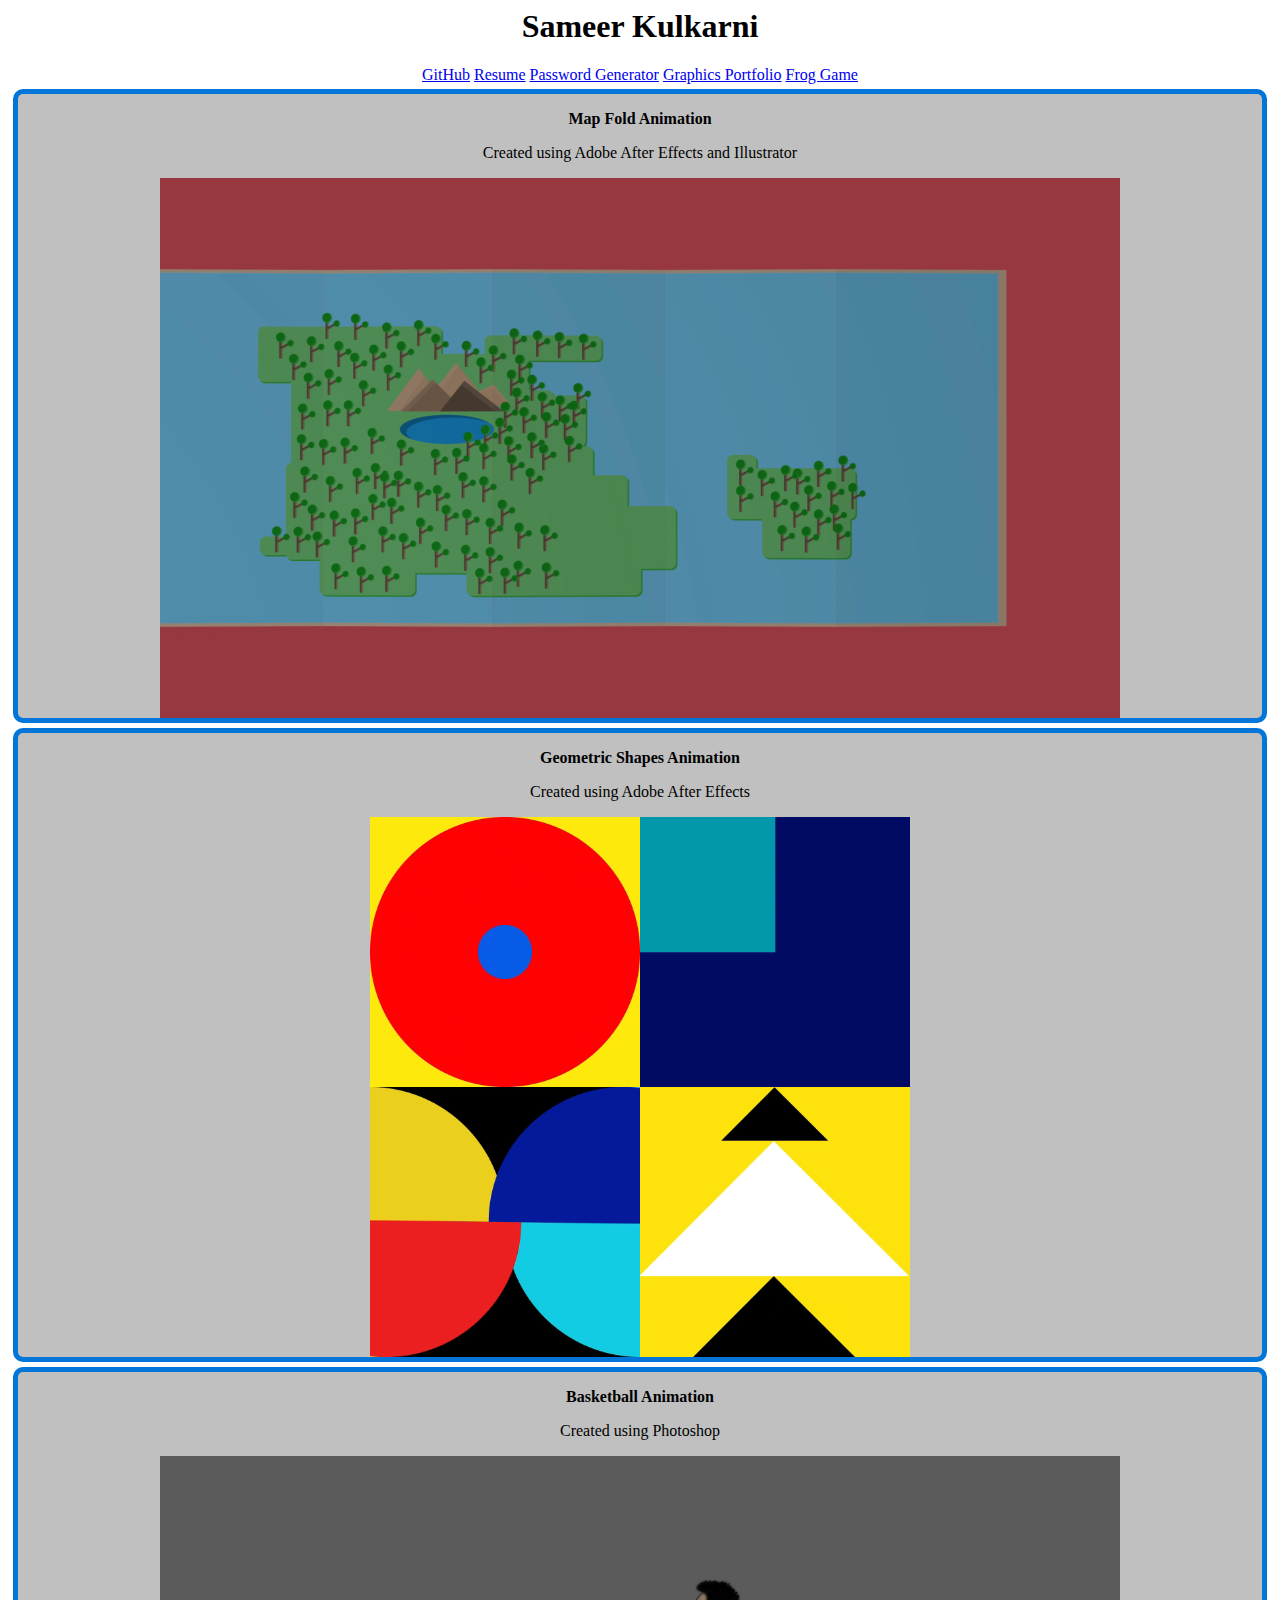
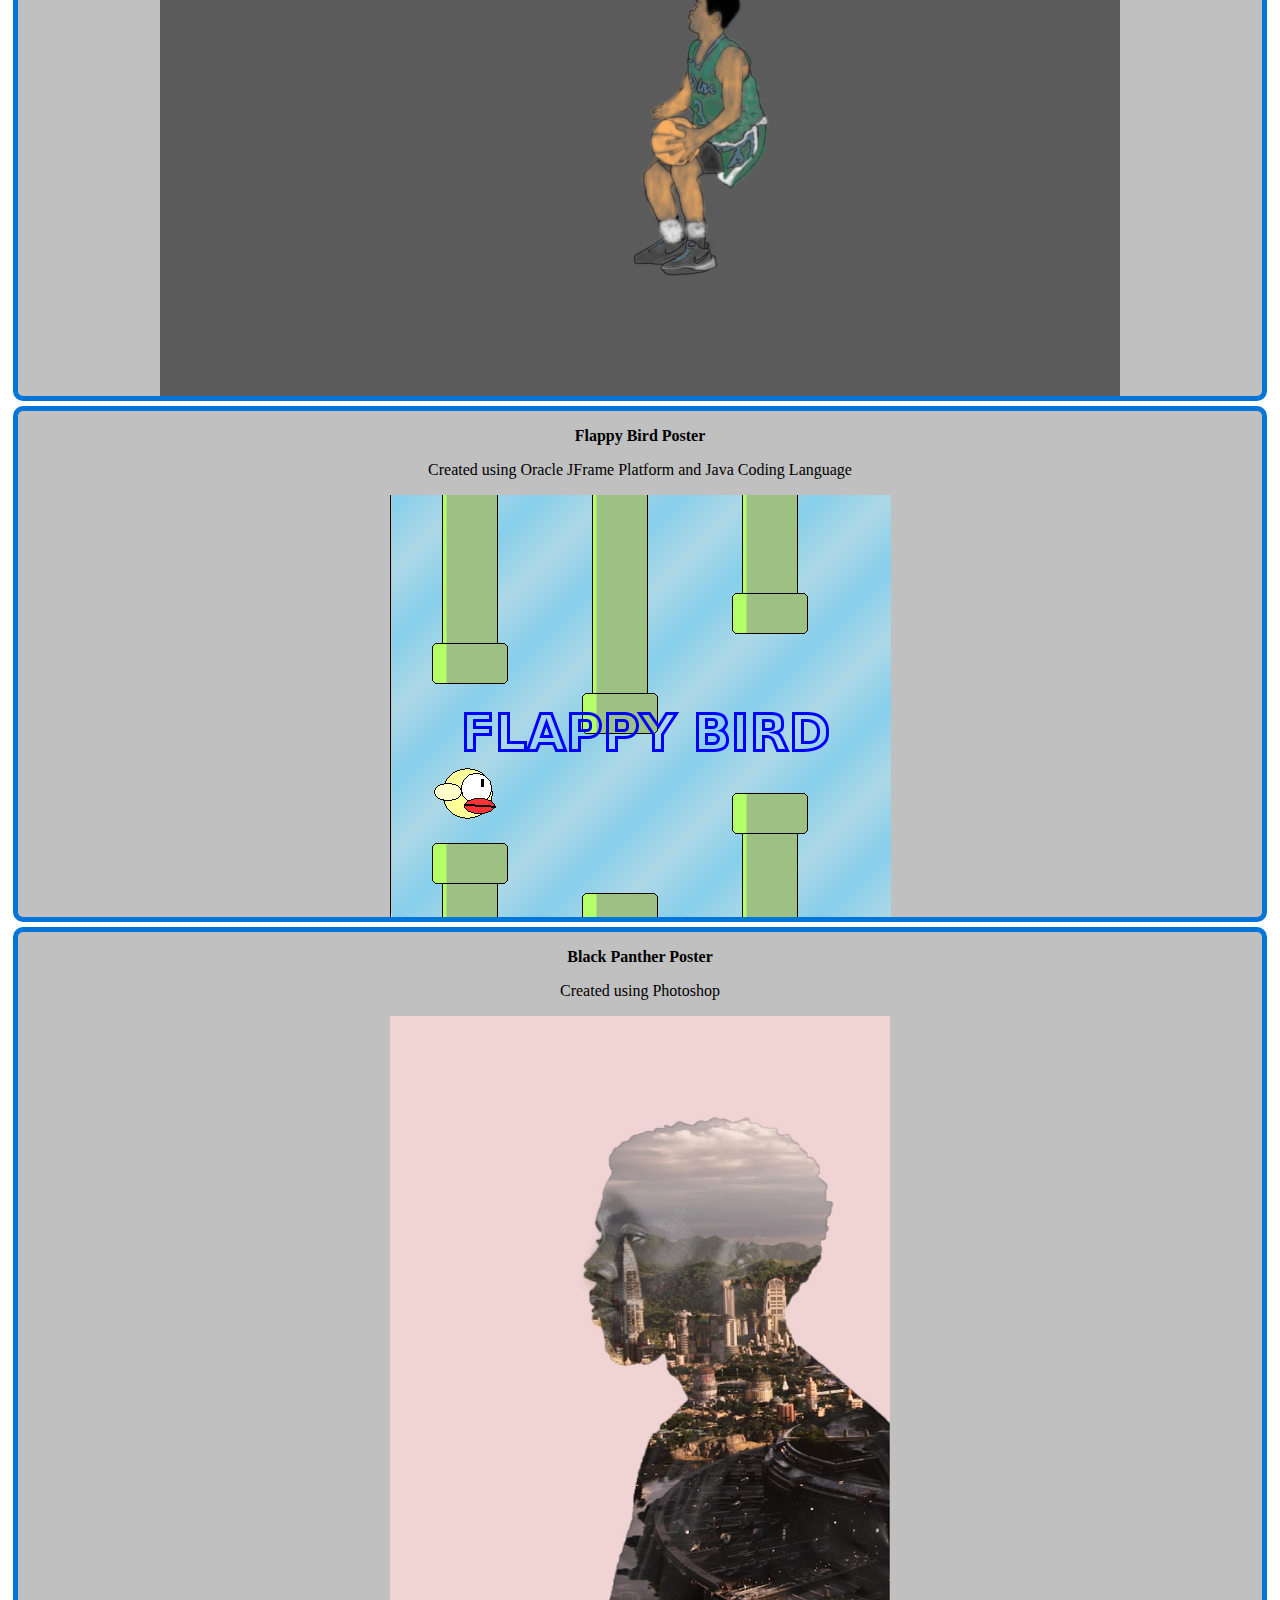
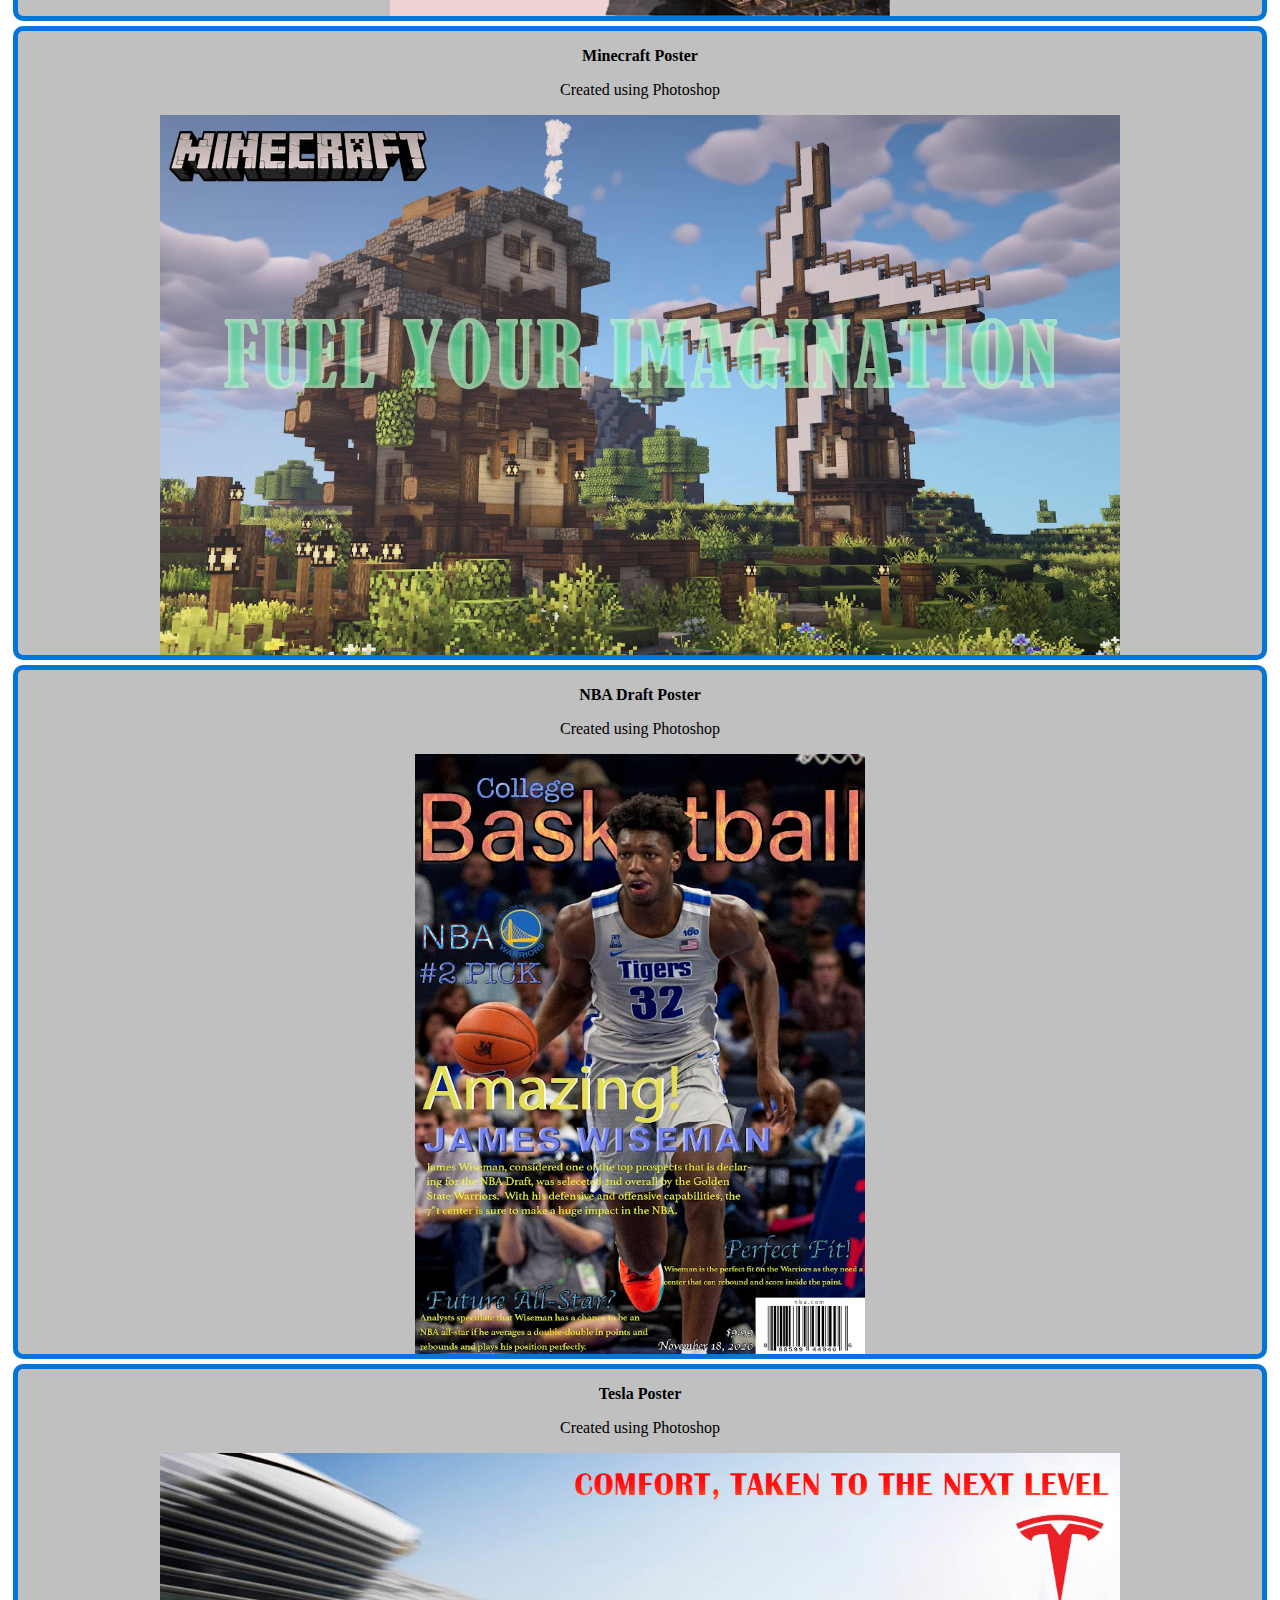
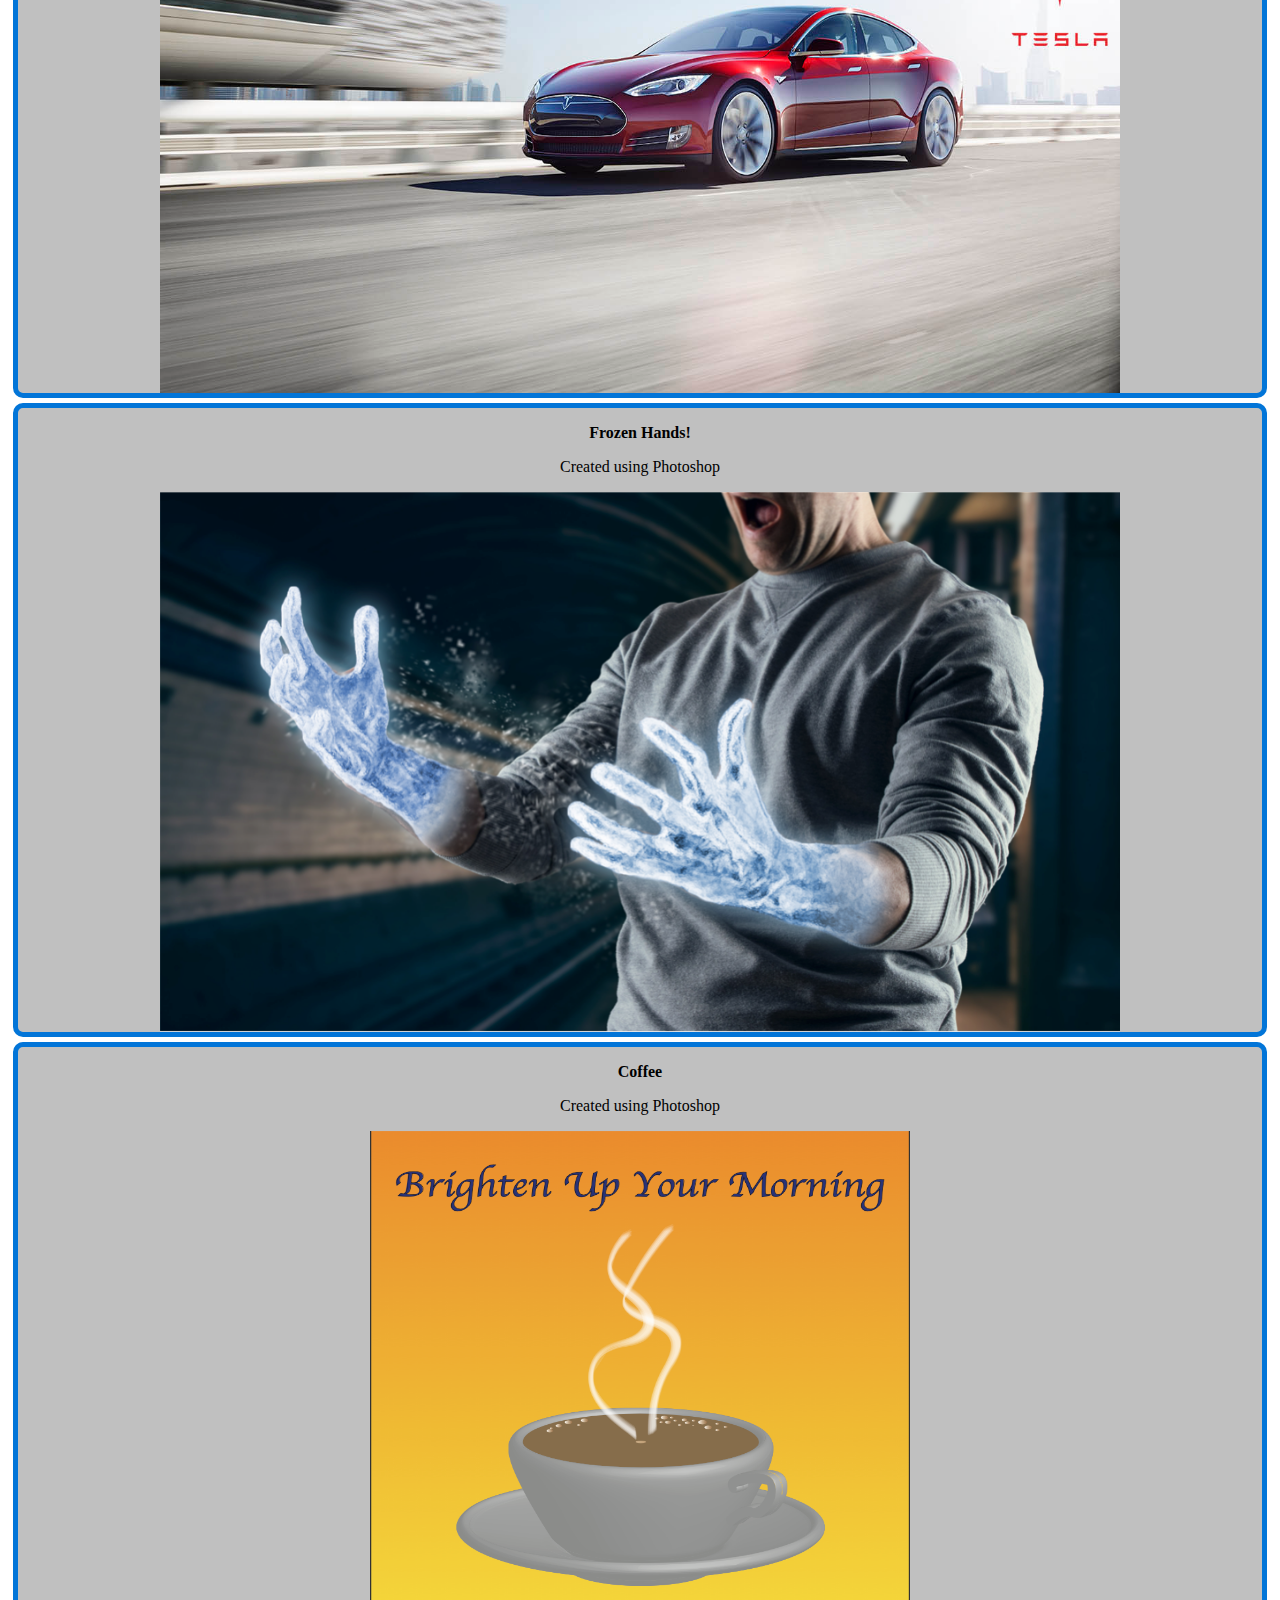
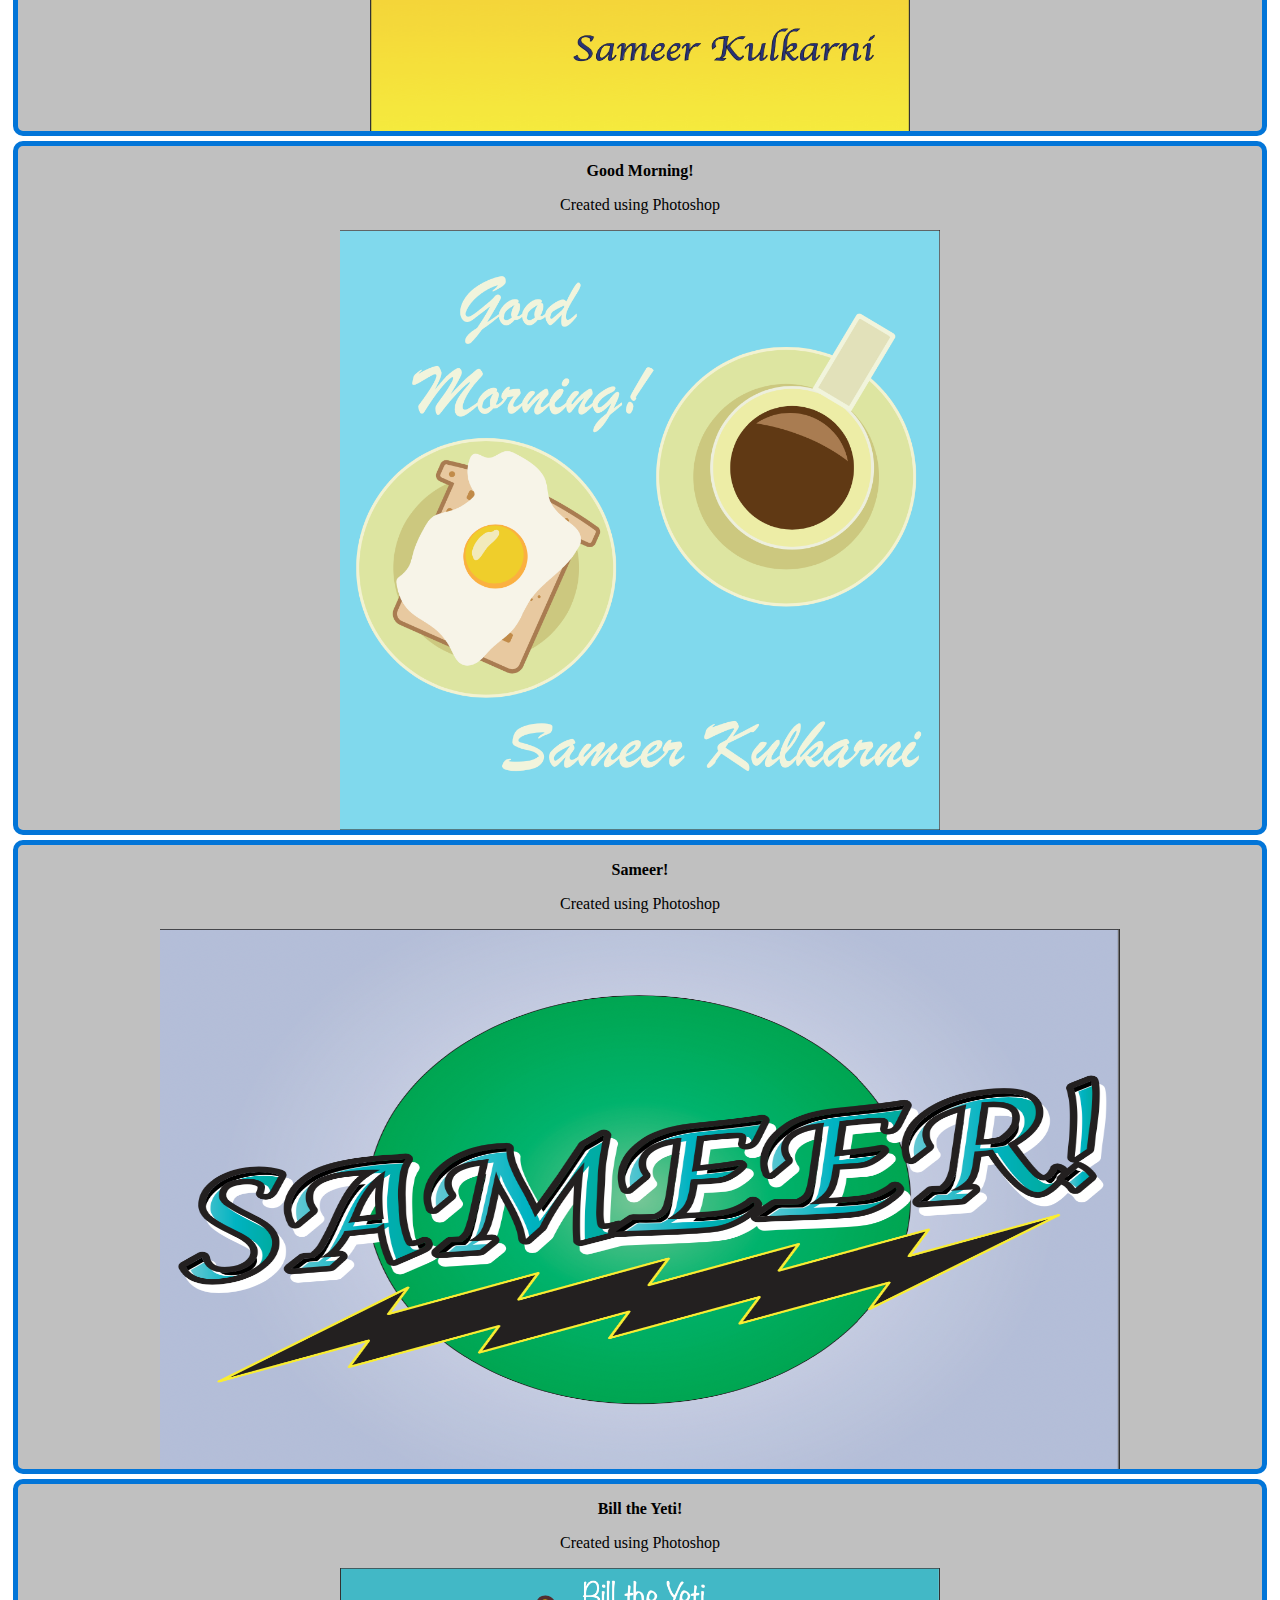
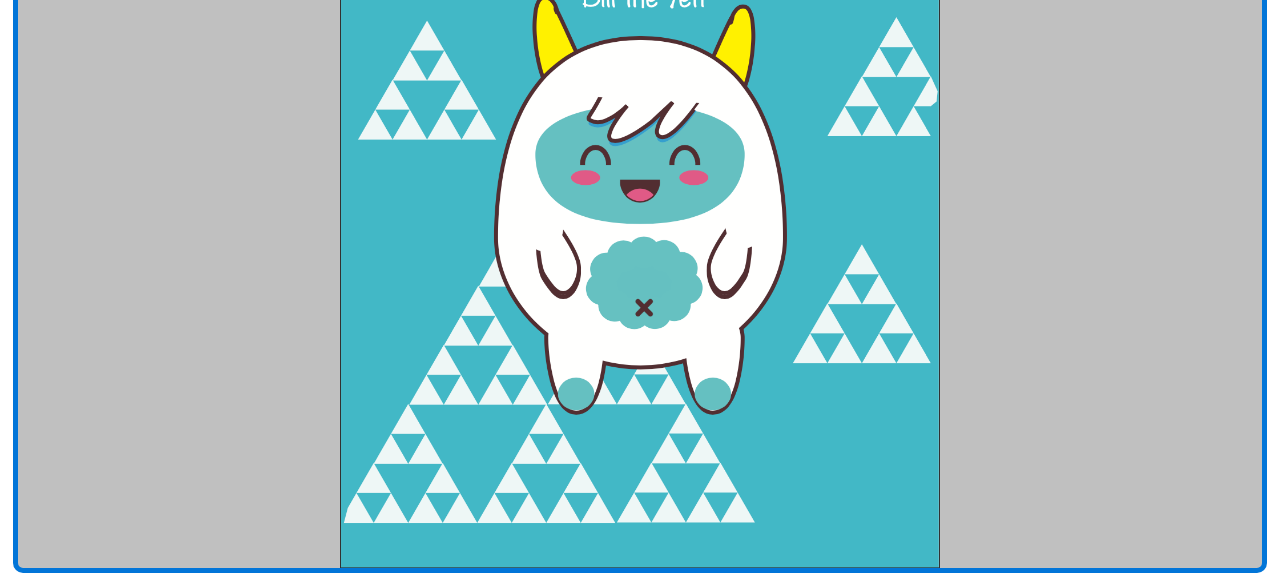
<file: index.html>
<html> 
    <head>
        
        <title>Sameer Kulkarni</title>
        <link href="https://cdn.jsdelivr.net/npm/bootstrap@5.1.3/dist/css/bootstrap.min.css" rel="stylesheet" integrity="sha384-1BmE4kWBq78iYhFldvKuhfTAU6auU8tT94WrHftjDbrCEXSU1oBoqyl2QvZ6jIW3" crossorigin="anonymous">
        <body style="background-color: white; text-align: center">
            <h1>Sameer Kulkarni</h1>
            <div>
                <a role="button" class="btn btn-primary" href="https://github.com/sameerkulkarni27" target = "blank">GitHub</a>
                <a role="button" class="btn btn-primary" href="Resume.pdf" target = "blank">Resume</a>
                <a role="button" class="btn btn-primary" href="passwordGenerator.html" target = "blank">Password Generator</a>
                <a role="button" class="btn btn-primary" href="https://chungusb229.wixsite.com/wixwebsite/resume" target = "blank">Graphics Portfolio</a>
                <a role="button" class="btn btn-primary" href="https://sameerkulkarni27.itch.io/frog-game" target = "blank">Frog Game</a>
            </div>

            <div style="background-color: silver; margin: 5px; border: 5px; border-style: solid; border-color: #0275d8; border-radius: 10px">
                <p style="font-weight: bold">Map Fold Animation</p>
                <p>Created using Adobe After Effects and Illustrator</p>
                <video width="960" height="540" playsinline loop autoplay muted>
                    <source src="SameerKulkarni_AnimatedMapFold.mp4" type="video/mp4">
                </video>
            </div>
            <div style="background-color: silver; margin: 5px; border: 5px; border-style: solid; border-color: #0275d8; border-radius: 10px">
                <p style="font-weight: bold">Geometric Shapes Animation</p>
                <p>Created using Adobe After Effects</p>
                <video width="960" height="540" playsinline loop autoplay muted>
                    <source src="SameerKulkarni_GeometricShapes.mp4" type="video/mp4">
                </video>
            </div>
            <div style="background-color: silver; margin: 5px; border: 5px; border-style: solid; border-color: #0275d8; border-radius: 10px">
                <p style="font-weight: bold">Basketball Animation</p>
                <p>Created using Photoshop</p>
                <video width="960" height="540" playsinline loop autoplay muted>
                    <source src="SameerKulkarniRotoscopingFinal.mp4" type="video/mp4">
                </video>
            </div>
            <div style="background-color: silver; margin: 5px; border: 5px; border-style: solid; border-color: #0275d8; border-radius: 10px">
                <p style="font-weight: bold">Flappy Bird Poster</p>
                <p>Created using Oracle JFrame Platform and Java Coding Language</p>
                <img src="FlappyBirdPixelArt.png">
            </div>
            <div style="background-color: silver; margin: 5px; border: 5px; border-style: solid; border-color: #0275d8; border-radius: 10px">
                <p style="font-weight: bold">Black Panther Poster</p>
                <p>Created using Photoshop</p>
                <img src="SameerKulkarniBlackPanther.jpg" width="500" height="600">
            </div>    
            <div style="background-color: silver; margin: 5px; border: 5px; border-style: solid; border-color: #0275d8; border-radius: 10px">
                <p style="font-weight: bold">Minecraft Poster</p>
                <p>Created using Photoshop</p>
                <img src="SameerKulkarniMinecraft.jpg" width="960" height="540">
            </div>
            <div style="background-color: silver; margin: 5px; border: 5px; border-style: solid; border-color: #0275d8; border-radius: 10px">
                <p style="font-weight: bold">NBA Draft Poster</p>
                <p>Created using Photoshop</p>
                <img src="SameerKulkarniNBADraftPick.jpg" width="450" height="600">
            </div>
            <div style="background-color: silver; margin: 5px; border: 5px; border-style: solid; border-color: #0275d8; border-radius: 10px">
                <p style="font-weight: bold">Tesla Poster</p>
                <p>Created using Photoshop</p>
                <img src="SameerKulkarniTesla.jpg" width="960" height="540">
            </div>
            <div style="background-color: silver; margin: 5px; border: 5px; border-style: solid; border-color: #0275d8; border-radius: 10px">
                <p style="font-weight: bold">Frozen Hands!</p>
                <p>Created using Photoshop</p>
                <img src="SameerKulkarniFrozenHands.png" width="960" height="540">
            </div>      
            <div style="background-color: silver; margin: 5px; border: 5px; border-style: solid; border-color: #0275d8; border-radius: 10px">
                <p style="font-weight: bold">Coffee</p>
                <p>Created using Photoshop</p>
                <img src="SameerKulkarniCoffee.png" width="540" height="600">
            </div> 
            
            <div style="background-color: silver; margin: 5px; border: 5px; border-style: solid; border-color: #0275d8; border-radius: 10px">
                <p style="font-weight: bold">Good Morning!</p>
                <p>Created using Photoshop</p>
                <img src="SameerKulkarniGM.png" width="600" height="600">
            </div>
            <div style="background-color: silver; margin: 5px; border: 5px; border-style: solid; border-color: #0275d8; border-radius: 10px">
                <p style="font-weight: bold">Sameer!</p>
                <p>Created using Photoshop</p>
                <img src="SameerKulkarniNameLogo.png" width="960" height="540">
            </div>
            <div style="background-color: silver; margin: 5px; border: 5px; border-style: solid; border-color: #0275d8; border-radius: 10px">
                <p style="font-weight: bold">Bill the Yeti!</p>
                <p>Created using Photoshop</p>
                <img src="SameerKulkarniYeti.png" width="600" height="600">
            </div>
        </body>
    </head>
</html>
</file>
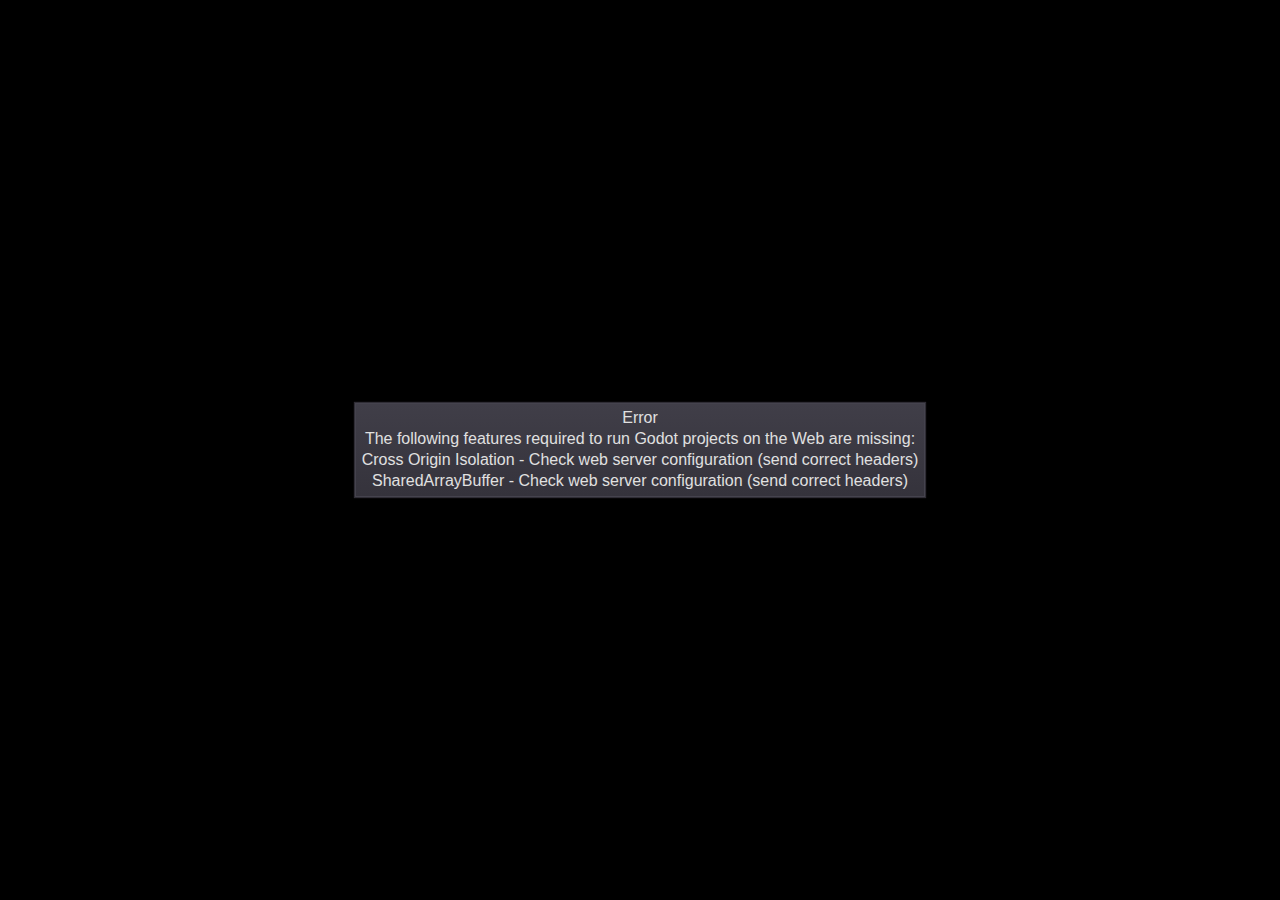
<file: frog_game.html>
<!DOCTYPE html>
<html lang="en">
	<head>
		<meta charset="utf-8">
		<meta name="viewport" content="width=device-width, user-scalable=no">
		<title>First Game</title>
		<style>
body {
	touch-action: none;
	margin: 0;
	border: 0 none;
	padding: 0;
	text-align: center;
	background-color: black;
}

#canvas {
	display: block;
	margin: 0;
	color: white;
}

#canvas:focus {
	outline: none;
}

.godot {
	font-family: 'Noto Sans', 'Droid Sans', Arial, sans-serif;
	color: #e0e0e0;
	background-color: #3b3943;
	background-image: linear-gradient(to bottom, #403e48, #35333c);
	border: 1px solid #45434e;
	box-shadow: 0 0 1px 1px #2f2d35;
}

/* Status display */

#status {
	position: absolute;
	left: 0;
	top: 0;
	right: 0;
	bottom: 0;
	display: flex;
	justify-content: center;
	align-items: center;
	/* don't consume click events - make children visible explicitly */
	visibility: hidden;
}

#status-progress {
	width: 366px;
	height: 7px;
	background-color: #38363A;
	border: 1px solid #444246;
	padding: 1px;
	box-shadow: 0 0 2px 1px #1B1C22;
	border-radius: 2px;
	visibility: visible;
}

@media only screen and (orientation:portrait) {
	#status-progress {
		width: 61.8%;
	}
}

#status-progress-inner {
	height: 100%;
	width: 0;
	box-sizing: border-box;
	transition: width 0.5s linear;
	background-color: #202020;
	border: 1px solid #222223;
	box-shadow: 0 0 1px 1px #27282E;
	border-radius: 3px;
}

#status-indeterminate {
	height: 42px;
	visibility: visible;
	position: relative;
}

#status-indeterminate > div {
	width: 4.5px;
	height: 0;
	border-style: solid;
	border-width: 9px 3px 0 3px;
	border-color: #2b2b2b transparent transparent transparent;
	transform-origin: center 21px;
	position: absolute;
}

#status-indeterminate > div:nth-child(1) { transform: rotate( 22.5deg); }
#status-indeterminate > div:nth-child(2) { transform: rotate( 67.5deg); }
#status-indeterminate > div:nth-child(3) { transform: rotate(112.5deg); }
#status-indeterminate > div:nth-child(4) { transform: rotate(157.5deg); }
#status-indeterminate > div:nth-child(5) { transform: rotate(202.5deg); }
#status-indeterminate > div:nth-child(6) { transform: rotate(247.5deg); }
#status-indeterminate > div:nth-child(7) { transform: rotate(292.5deg); }
#status-indeterminate > div:nth-child(8) { transform: rotate(337.5deg); }

#status-notice {
	margin: 0 100px;
	line-height: 1.3;
	visibility: visible;
	padding: 4px 6px;
	visibility: visible;
}
		</style>
		<link id='-gd-engine-icon' rel='icon' type='image/png' href='frog_game.icon.png' />
<link rel='apple-touch-icon' href='frog_game.apple-touch-icon.png'/>

	</head>
	<body>
		<canvas id="canvas">
			HTML5 canvas appears to be unsupported in the current browser.<br >
			Please try updating or use a different browser.
		</canvas>
		<div id="status">
			<div id="status-progress" style="display: none;" oncontextmenu="event.preventDefault();">
				<div id ="status-progress-inner"></div>
			</div>
			<div id="status-indeterminate" style="display: none;" oncontextmenu="event.preventDefault();">
				<div></div>
				<div></div>
				<div></div>
				<div></div>
				<div></div>
				<div></div>
				<div></div>
				<div></div>
			</div>
			<div id="status-notice" class="godot" style="display: none;"></div>
		</div>

		<script src="frog_game.js"></script>
		<script>
const GODOT_CONFIG = {"args":[],"canvasResizePolicy":2,"executable":"frog_game","experimentalVK":false,"fileSizes":{"frog_game.pck":95360,"frog_game.wasm":49282035},"focusCanvas":true,"gdextensionLibs":[]};
const engine = new Engine(GODOT_CONFIG);

(function () {
	const INDETERMINATE_STATUS_STEP_MS = 100;
	const statusProgress = document.getElementById('status-progress');
	const statusProgressInner = document.getElementById('status-progress-inner');
	const statusIndeterminate = document.getElementById('status-indeterminate');
	const statusNotice = document.getElementById('status-notice');

	let initializing = true;
	let statusMode = 'hidden';

	let animationCallbacks = [];
	function animate(time) {
		animationCallbacks.forEach((callback) => callback(time));
		requestAnimationFrame(animate);
	}
	requestAnimationFrame(animate);

	function animateStatusIndeterminate(ms) {
		const i = Math.floor((ms / INDETERMINATE_STATUS_STEP_MS) % 8);
		if (statusIndeterminate.children[i].style.borderTopColor === '') {
			Array.prototype.slice.call(statusIndeterminate.children).forEach((child) => {
				child.style.borderTopColor = '';
			});
			statusIndeterminate.children[i].style.borderTopColor = '#dfdfdf';
		}
	}

	function setStatusMode(mode) {
		if (statusMode === mode || !initializing) {
			return;
		}
		[statusProgress, statusIndeterminate, statusNotice].forEach((elem) => {
			elem.style.display = 'none';
		});
		animationCallbacks = animationCallbacks.filter(function (value) {
			return (value !== animateStatusIndeterminate);
		});
		switch (mode) {
		case 'progress':
			statusProgress.style.display = 'block';
			break;
		case 'indeterminate':
			statusIndeterminate.style.display = 'block';
			animationCallbacks.push(animateStatusIndeterminate);
			break;
		case 'notice':
			statusNotice.style.display = 'block';
			break;
		case 'hidden':
			break;
		default:
			throw new Error('Invalid status mode');
		}
		statusMode = mode;
	}

	function setStatusNotice(text) {
		while (statusNotice.lastChild) {
			statusNotice.removeChild(statusNotice.lastChild);
		}
		const lines = text.split('\n');
		lines.forEach((line) => {
			statusNotice.appendChild(document.createTextNode(line));
			statusNotice.appendChild(document.createElement('br'));
		});
	}

	function displayFailureNotice(err) {
		const msg = err.message || err;
		console.error(msg);
		setStatusNotice(msg);
		setStatusMode('notice');
		initializing = false;
	}

	const missing = Engine.getMissingFeatures();
	if (missing.length !== 0) {
		const missingMsg = 'Error\nThe following features required to run Godot projects on the Web are missing:\n';
		displayFailureNotice(missingMsg + missing.join('\n'));
	} else {
		setStatusMode('indeterminate');
		engine.startGame({
			'onProgress': function (current, total) {
				if (total > 0) {
					statusProgressInner.style.width = `${(current / total) * 100}%`;
					setStatusMode('progress');
					if (current === total) {
						// wait for progress bar animation
						setTimeout(() => {
							setStatusMode('indeterminate');
						}, 500);
					}
				} else {
					setStatusMode('indeterminate');
				}
			},
		}).then(() => {
			setStatusMode('hidden');
			initializing = false;
		}, displayFailureNotice);
	}
}());
		</script>
	</body>
</html>
</file>
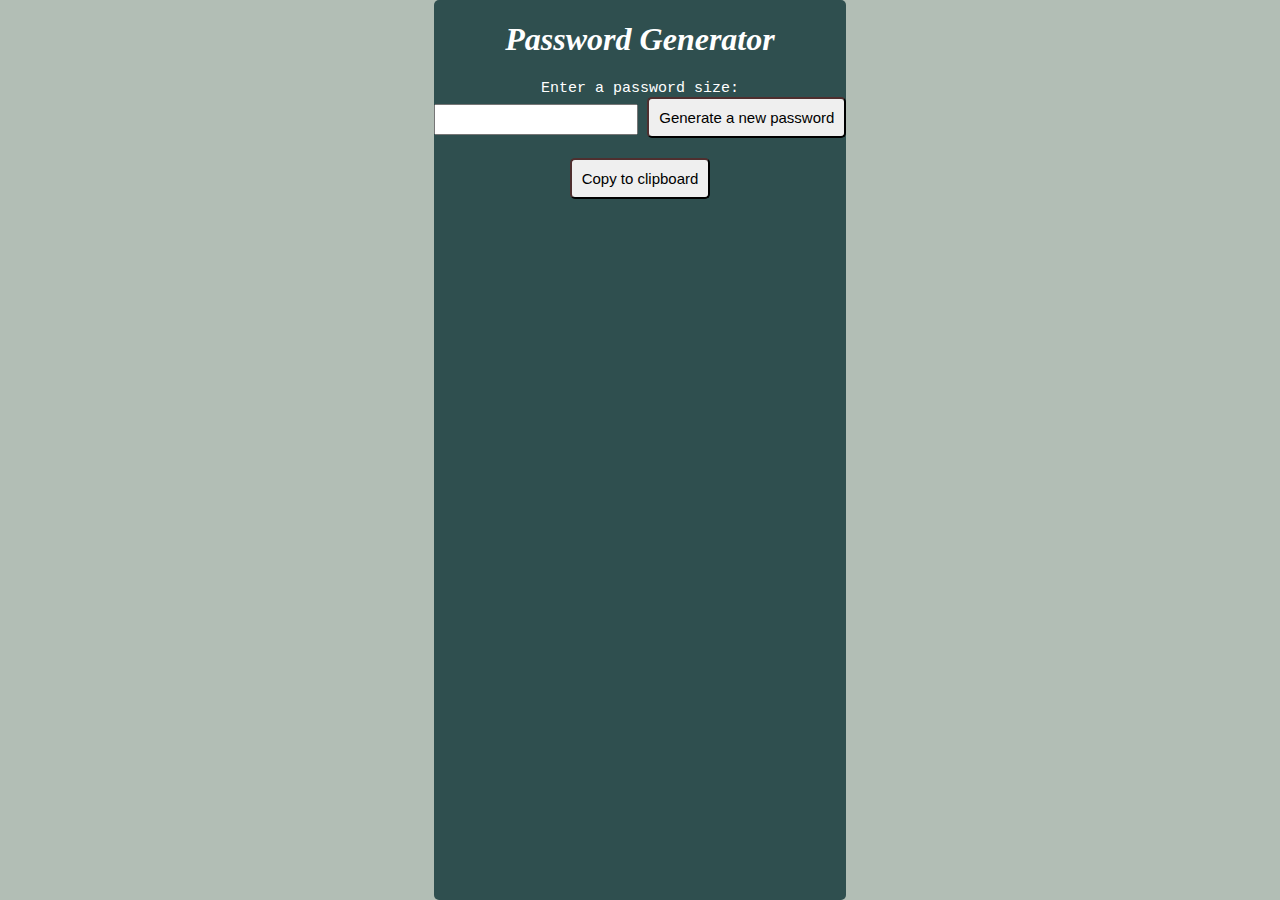
<file: passwordGenerator.html>
<html>
    <head>
        <link rel="stylesheet" href="passwordGenerator.css"></link>
        <title>Password Generator</title>
    </head>
    <body>
        <script src="passwordGenerator.js"></script>

        <div class = "container">
            <h1>Password Generator</h1>
            <label for = "size">Enter a password size: </label>
            <input id = "size" type = "number"></input>
            <button type = "button" onclick = "passwordGenerator()">Generate a new password</button>
            <p id = "psadword"></p>
            <button type = "button" onclick = "copyText()">Copy to clipboard</button>
        </div>
    </body>
</html>
</file>
<file: passwordGenerator.css>
body {
    font-family: 'Courier New', Courier, monospace;
    justify-content: center;
    text-align: center;
    margin: auto;
    display: flex;
    background-color: #B2BEB5;
}

div.container {
    text-align: center;
    background-color: darkslategray;
    border-radius: 5px;
}

h1 {
    text-align: center; 
    font-family: Georgia, 'Times New Roman', Times, serif;
    font-style: italic;
    color: white;
}

#psadword {
    font-size: 25px;
    font-family: 'Courier New', Courier, monospace;
}

input {
    font-size: 15px;
    padding: 5px;
    color: #4f2f2f;
    font-family: 'Courier New', Courier, monospace;
}

button {
    font-size: 15px;
    border-radius: 5px;
    border-color: #4f2f2f;
    color: black;
    padding: 10px;
}

button:hover {
    color: white;
    background-color: #4f2f2f;
}

#psadword {
    font-size: 20px;
    text-align: center;
}

p {
    color: white;
    font-weight: bold;
}

label {
    font-size: 15px;
    display: block;
    margin: auto;
    font-family: 'Courier New', Courier, monospace;
    color: white;
}
</file>
